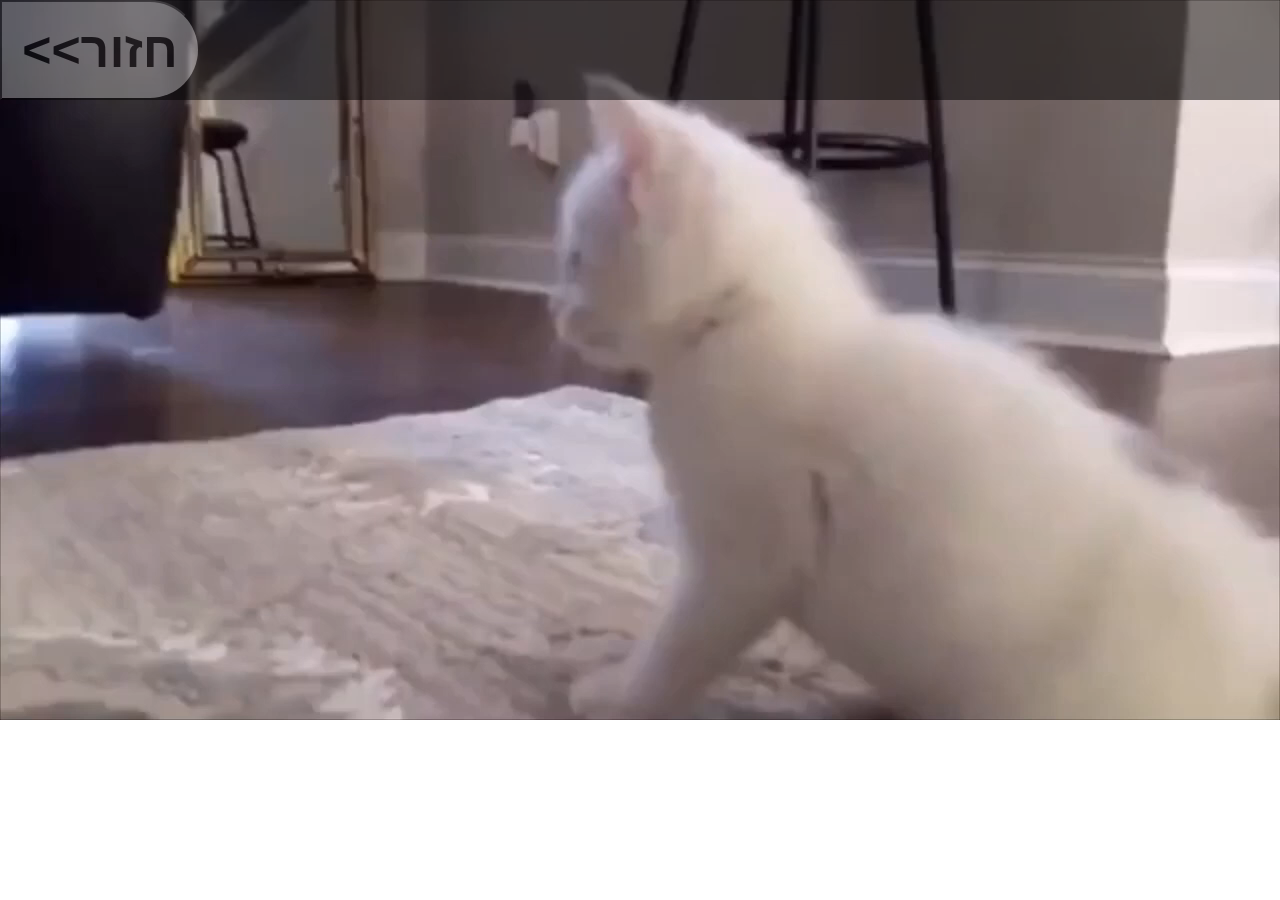
<file: cat.html>
<!DOCTYPE html>
<html>
  <head>
    <title>חתול רוקד</title>
    <link rel="stylesheet" href="index.css">
    <link rel="icon" href="images/emoji-cat-face-neutral-png.webp">
    </video>
  </head>
  <body>
    <div class="header">
        <button onclick="location.href='index.html'" class="back_btn">
            &lt;&lt;חזור
        </button>
    </div>
    <div>
    <video  autoplay loop plays-inline class="background_video">
        <source src="images/Cat Twerking Meme 2.mp4" />
    </div>
  </body>
</html>
</file>
<file: index.css>
.text {
    font-family: Arial, Helvetica, sans-serif;
    position: absolute;
    margin-left: auto;
    margin-right: auto;
    left: 0;
    right: 0;
    text-align: center;
    height: 100px;
    font-size: 100px;
    transition: 0.15s;
    width: 1050px;

}


.text_2 {
    font-family: Arial, Helvetica, sans-serif;
    position: absolute;
    margin-left: auto;
    margin-right: auto;
    padding: 0;
    left: 0;
    right: 0;
    bottom: 0;
    text-align: center;
    width: 850px;
    height: 100px;
    font-size: 59px;
}



.background_video {
    position: absolute;
    z-index: -1;
    height: auto;
    width: 100%;
    padding: 0;
    margin: 0;
}

body {
    margin: 0;
    padding: 0;
    
}
.header {
    font-family: Arial, Helvetica, sans-serif;
    position: absolute;
    margin-left: auto;
    margin-right: auto;
    left: 0;
    right: 0;
    text-align: center;
    height: 100px;
    font-size: 100px;
    transition: 0.15s;
    width: 100%;
    background-color: black;
    opacity: 0.5;
    position: fixed;
}

.img {
    transition: 0.3s;
}
.img:hover {
    opacity: 0.9;
}
.img:active {
    opacity: 0.7;
}
.back_btn {
    cursor: pointer;
    width: 200px;
    height: 100px;
    left: 0;
    position: absolute;
    font-weight: bold;
    font-size: 50px;
    font-family: Arial, Helvetica, sans-serif;
    transition: 0.3s;
    border-radius: 0 50px 50px 0;
}
.back_btn:hover {
    opacity: 0.7;
}

.back_btn:active {
    opacity: 0.5;
}

img {
    position: absolute;
    z-index: -1;
    margin-left: auto;
    margin-right: auto;
    left: 0;
    right: 0;
    text-align: center;
    top: 200px;
}
</file>
